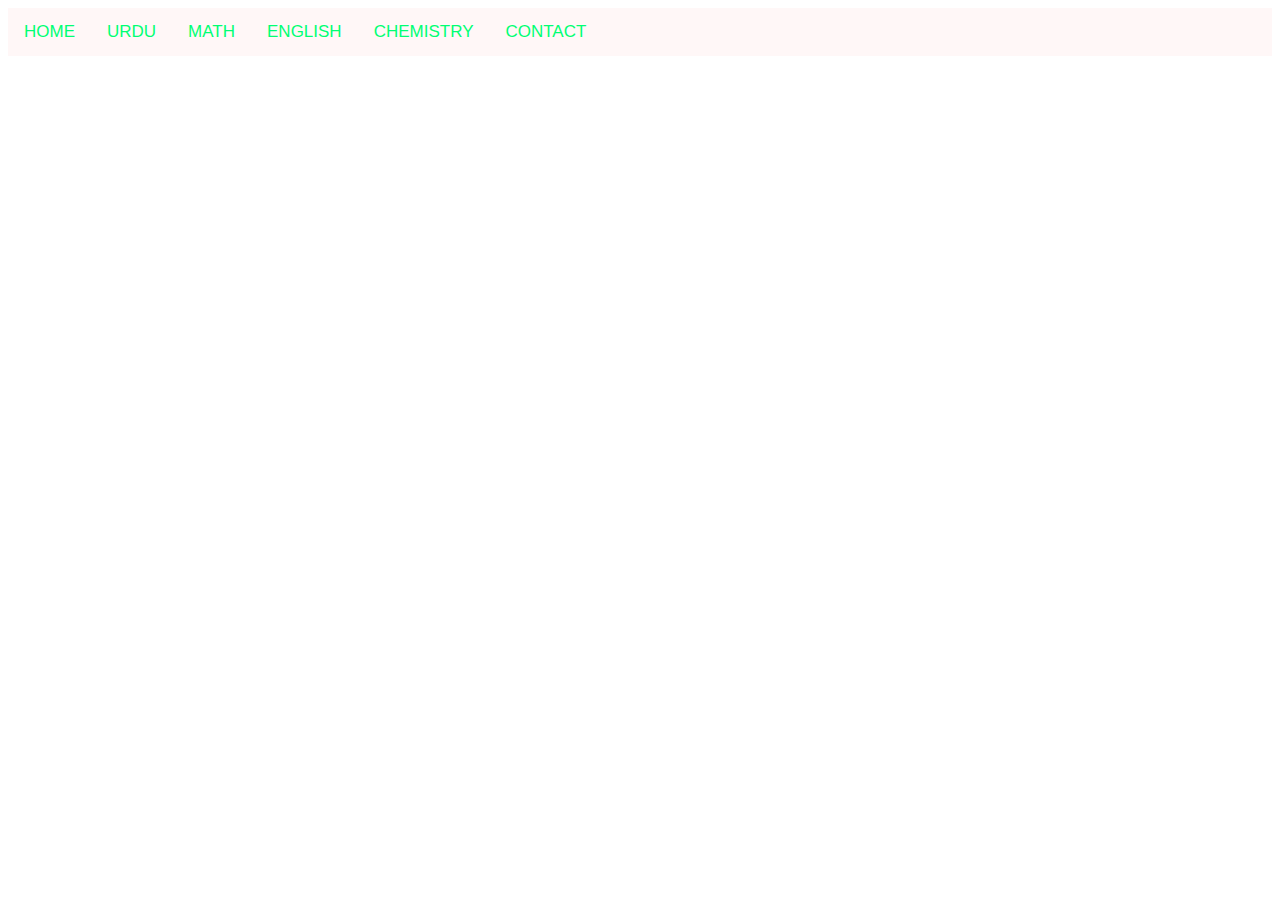
<file: school lib/lib.html>
<!DOCTYPE html>
<html lang="en">
<head>
    <meta charset="UTF-8">
    <meta http-equiv="X-UA-Compatible" content="IE=edge">
    <meta name="viewport" content="width=device-width, initial-scale=1.0">
    <title>Document</title>
    <link rel="stylesheet" href="lib.css">
</head>
<body>
     <div class="topnav">
  <a class="URDU" href="/./lib.html" tabindex="0">HOME</a>
  <a class="URDU" href="/./urdu.html" tabindex="0">URDU</a>
  <a href="#contact">MATH</a>
  <a href="#about">ENGLISH</a>
  <a href="#about">CHEMISTRY</a>
  <a href="#about">CONTACT</a>
  
  
</div> 
</body>
</html>
</file>
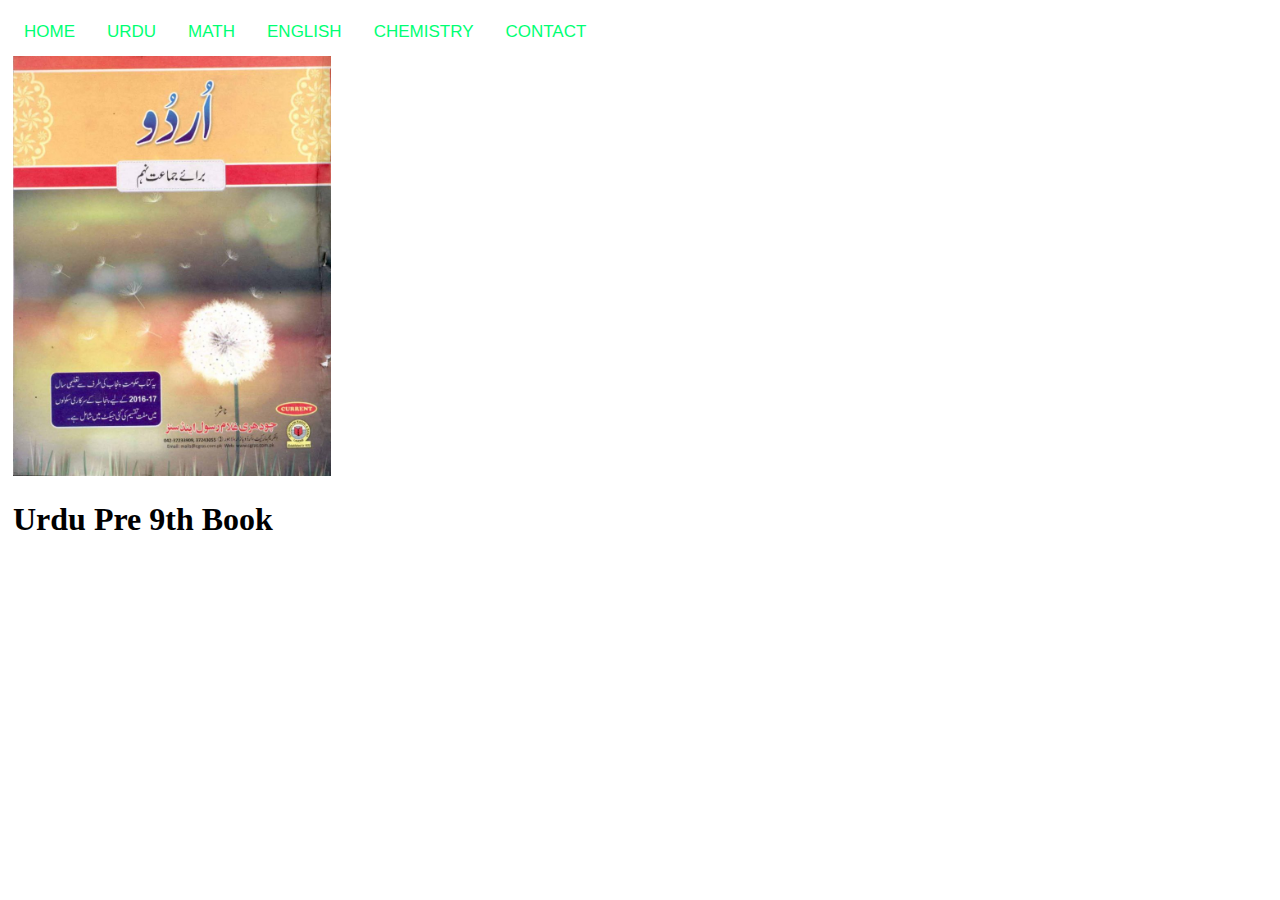
<file: school lib/urdu.html>
<!DOCTYPE html>
<html lang="en">
<head>
    <meta charset="UTF-8">
    <meta http-equiv="X-UA-Compatible" content="IE=edge">
    <meta name="viewport" content="width=device-width, initial-scale=1.0">
    <title>URDU</title>
    <link rel="stylesheet" href="urdu.css">
</head>
<body>
    
    <div class="topnav">
        <a class="URDU" href="/./lib.html" tabindex="0">HOME</a>
        <a class="URDU" href="/./urdu.html" tabindex="0">URDU</a>
        <a href="#contact">MATH</a>
        <a href="#about">ENGLISH</a>
        <a href="#about">CHEMISTRY</a>
        <a href="#about">CONTACT</a>
<body>
    
    <div class="column">
     <img src="book.jpg" alt="Forest" style="width:50%">
     <h1>Urdu Pre 9th Book</h1>

</body>        
</body>
</html>
</file>
<file: school lib/lib.css>
.bg-img {
  /* The image used */
  background-image: url("book.jpg");
}

/* Add a black background color to the top navigation */
.topnav {
    background-color: #fff7f7;
    overflow: hidden;
  }
  
  /* Style the links inside the navigation bar */
  .topnav a {
    float: left;
    color: #00ff73;
    text-align: center;
    padding: 14px 16px;
    text-decoration: none;
    font-size: 17px;
    font-family: 'Arial';
  }
  
  /* Change the color of links on hover */
  .topnav a:hover {
    background-color: #1c03ff;
    color: rgb(252, 252, 252);
  }
  
  /* Add a color to the active/current link */
  .topnav a.active {
    background-color: #04AA6D;
    color: white;
  }



.card {
  box-shadow: 0 4px 8px 0 rgba(3, 250, 36, 0.2);
  max-width: 300px;
  margin: auto;
  text-align: center;
  font-family: arial;
}
</file>
<file: school lib/urdu.css>
.bg-img {
    /* The image used */
    background-image: url("book.jpg");
  }
  
  /* Add a black background color to the top navigation */
  .topnav {
      background-color: rgb(255, 255, 255);
      overflow: hidden;
    }
    
    /* Style the links inside the navigation bar */
    .topnav a {
      float: left;
      color: #00ff73;
      text-align: center;
      padding: 14px 16px;
      text-decoration: none;
      font-size: 17px;
      font-family: 'Arial';
    }
    
    /* Change the color of links on hover */
    .topnav a:hover {
      background-color: #1900ff;
      color: rgb(255, 255, 255);
    }
    
    /* Add a color to the active/current link */
    .topnav a.active {
      background-color: #04AA6D;
      color: rgb(9, 102, 179);
    }
  


.card {
    box-shadow: 0 4px 8px 0 rgba(3, 250, 36, 0.2);
    max-width: 300px;
    margin: auto;
    text-align: center;
    font-family: arial;
  }
   /* Three image containers (use 25% for four, and 50% for two, etc) */
.column {
  float: center;
  width: 50.33%;
  padding: 5px;
}



h1 {
    text-align: left;
}
</file>
